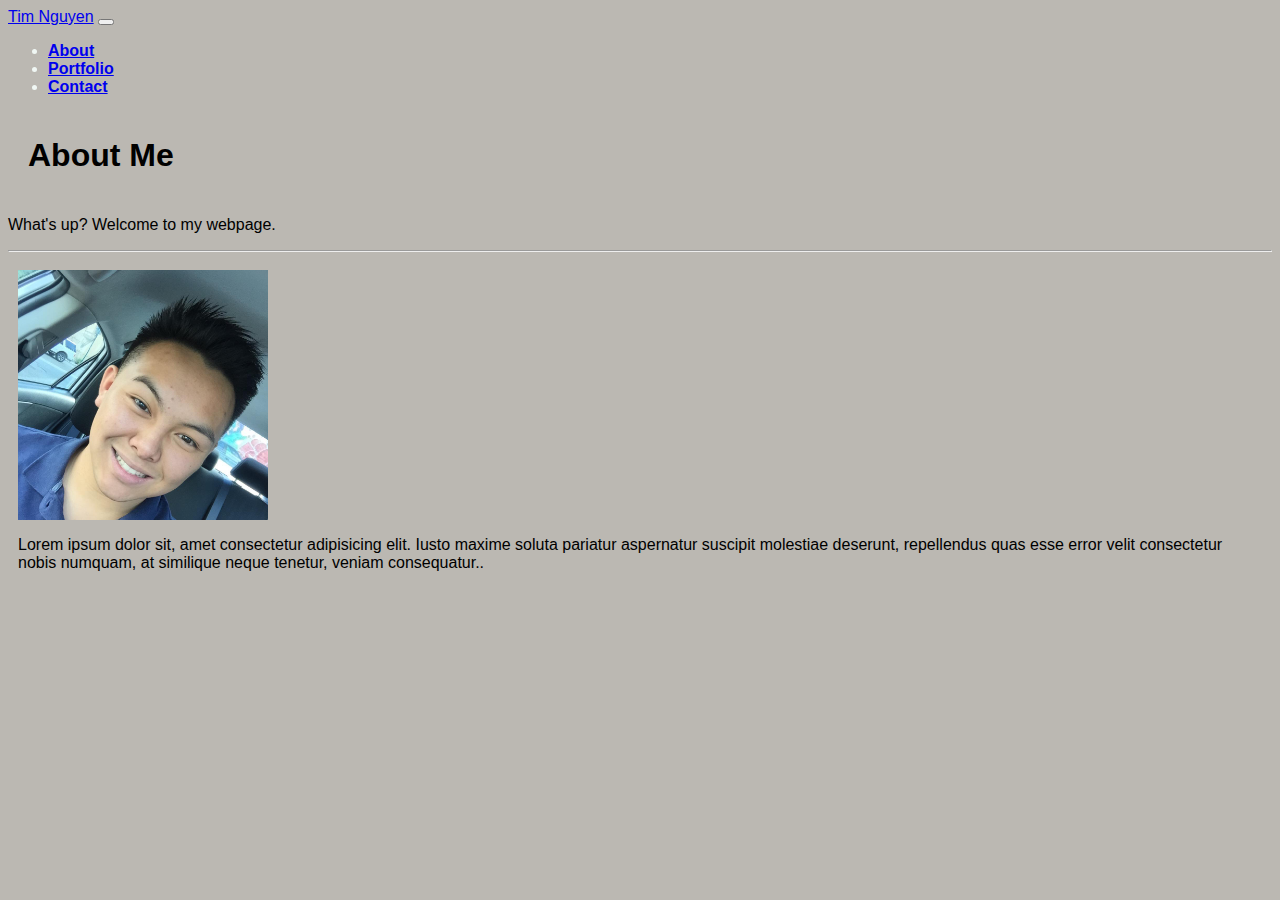
<file: index.html>
<!DOCTYPE html>
<html lang="en">
<head>
    <meta charset="UTF-8">
    <meta name="viewport" content="width=device-width, initial-scale=1.0">
    <meta http-equiv="X-UA-Compatible" content="ie=edge">
    <title>Portfolio</title>
    <link rel="stylesheet" type="text/css" href="assets/css/style.css">
    <link rel="stylesheet" href="https://stackpath.bootstrapcdn.com/bootstrap/4.1.3/css/bootstrap.min.css" integrity="sha384-MCw98/SFnGE8fJT3GXwEOngsV7Zt27NXFoaoApmYm81iuXoPkFOJwJ8ERdknLPMO" crossorigin="anonymous">
    
</head>
<header></header>

<body>
  <nav class="navbar navbar-expand-lg navbar-dark bg-dark">
    <a class="navbar-brand" href="#">Tim Nguyen</a>
    <button class="navbar-toggler" type="button" data-toggle="collapse" data-target="#navbarNav" aria-controls="navbarNav" aria-expanded="false" aria-label="Toggle navigation">
      <span class="navbar-toggler-icon"></span>
    </button>
    <div class="collapse navbar-collapse" id="navbarNav">
      <ul class="navbar-nav">
        <li class="nav-item active">
          <a class="nav-link" href="index.html">About</a>
        </li>
        <li class="nav-item">
          <a class="nav-link" href="portfolio.html">Portfolio</a>
        </li>
        <li class="nav-item">
          <a class="nav-link" href="contact.html">Contact</a>
        </li>
      </ul>
    </div>
  </nav>

  <div class="jumbotron">
    <h1 class="display-4"><b>About Me</b></h1>
    <p class="lead">What's up? Welcome to my webpage.</p>
    <hr class="my-4">
    <div class="row">
      <div class="col">
        <img class="center" src="assets/images/img_tn.jpg" alt="Me" width="250" height="250">
      </div>
      <div class="col">
        <p>Lorem ipsum dolor sit, amet consectetur adipisicing elit. Iusto maxime soluta pariatur aspernatur suscipit molestiae deserunt, repellendus quas esse error velit consectetur nobis numquam, at similique neque tenetur, veniam consequatur..</p>
      </div>
    </div>
    
    
    
  </div>
  <script src="https://code.jquery.com/jquery-3.3.1.slim.min.js" integrity="sha384-q8i/X+965DzO0rT7abK41JStQIAqVgRVzpbzo5smXKp4YfRvH+8abtTE1Pi6jizo" crossorigin="anonymous"></script>
  <script src="https://cdnjs.cloudflare.com/ajax/libs/popper.js/1.14.3/umd/popper.min.js" integrity="sha384-ZMP7rVo3mIykV+2+9J3UJ46jBk0WLaUAdn689aCwoqbBJiSnjAK/l8WvCWPIPm49" crossorigin="anonymous"></script>
  <script src="https://stackpath.bootstrapcdn.com/bootstrap/4.1.3/js/bootstrap.min.js" integrity="sha384-ChfqqxuZUCnJSK3+MXmPNIyE6ZbWh2IMqE241rYiqJxyMiZ6OW/JmZQ5stwEULTy" crossorigin="anonymous"></script>
</body>
</html>
</file>
<file: assets/css/style.css>
.display-4
{
    border-radius: 10px;
    border: #F34213;
    padding: 20px;
}

.center {
    display: block;
    margin-left: auto;
    margin-right: auto;
}

body
{
    font-family: Arial, Helvetica, sans-serif;
    background-size: 100%;
    border-radius: 10px;
    background-color: #BBB8B2;
}

/* h1
{
    color: #FFFCF2;
    font-size: 40px;
} */

h2
{
    color: #FFFCF2;
    font-size: 30px;
}

.portrait
{
    width: 200px;
    height: 200px;
    float: left;
    position: absolute;
}

.main
{
    border-radius: 10px;
    background-color: #BBB8B2;
    background-size: 100%;
    padding: 100px;
    width: auto;
    height: 500px;
    padding-left: 40px;
    padding-top: 1px; 

}

/* p
{
    color: #F0F7F4;
    text-align: justify;
    margin: auto;
    height: auto;
    float: right;
    position: left;
    padding-left: 44%;
} */

#nav
{
    display: inline;
}

ul
{
    color: #F0F7F4;
    font-weight: bold;
}

div.fixed {
    position: fixed;
    top: 0;
    right: 0;
    width: auto;
    border: 3px solid #cccccc;
}

.showcase {
    font-size: 15px;
    font-weight: bold;
    margin: auto;
    color: #FFFCF2;
}

.row {
    display: flex;
    flex-wrap: wrap;
    padding: 0 4px;
    margin: auto;
    padding: 10px;
  }
  
  .column {
    flex: 25%;
    max-width: 25%;
    padding: 0 4px;
  }
  
  .column img {
    margin-top: 8px;
    vertical-align: middle;
  }

  .card-img-top {
    width: 286px;
    height: 180px;
  }

  .card {
    margin: 10px;
  }
</file>
